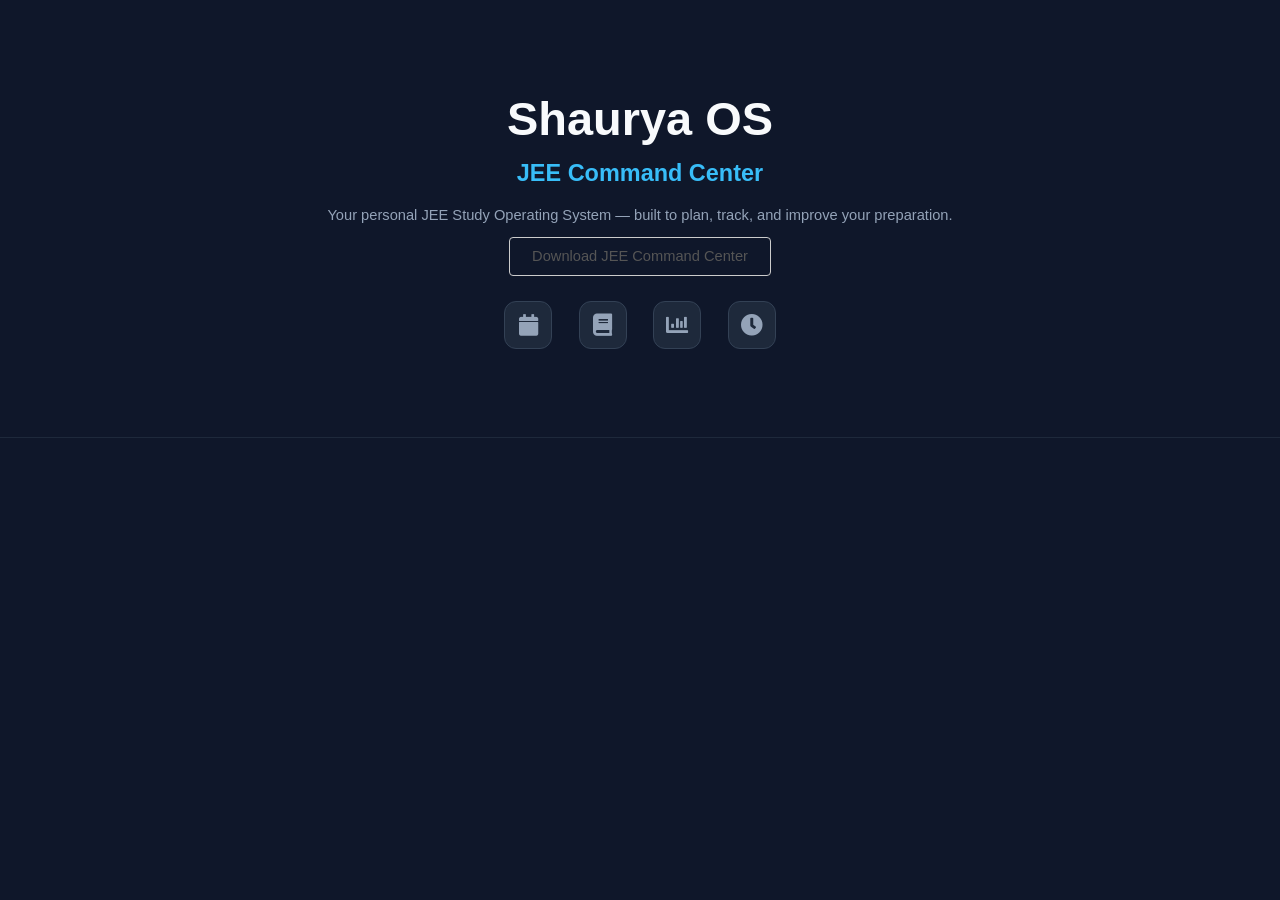
<file: Shaurya os Website/index copy.html>
<!DOCTYPE HTML>
<!--
	Lens by HTML5 UP
	html5up.net | @ajlkn
	Free for personal and commercial use under the CCA 3.0 license (html5up.net/license)
-->
<html>
	<head>
  <meta name="google-site-verification" content="f4eGyjVszpKiub8OLnolXF0dpqi8UL2HnwVFHud60T4" />
  <meta charset="UTF-8">
  <title>Shaurya OS | JEE Command Center</title>
<meta name="description" content="Shaurya OS - Your personal JEE Study Operating System.">
  <link rel="stylesheet" href="assets/css/main.css" />
  <noscript><link rel="stylesheet" href="assets/css/noscript.css" /></noscript>
</head>
	<body class="is-preload-0 is-preload-1 is-preload-2">

		<!-- Main -->
			<div id="main">

				<!-- Header -->
					<header id="header">
						<h1>Shaurya OS</h1>
                        <h2>JEE Command Center</h2>

						 <p>
    Your personal JEE Study Operating System —
    built to plan, track, and improve your preparation.
</p>
<a href="#" class="button">
    Download JEE Command Center
</a>
						<ul class="icons">

    <li>
        <a href="#" class="icon solid fa-calendar">
            <span class="label">Planner</span>
        </a>
    </li>

    <li>
        <a href="#" class="icon solid fa-book">
            <span class="label">Subjects</span>
        </a>
    </li>

    <li>
        <a href="#" class="icon solid fa-chart-bar">
            <span class="label">Statistics</span>
        </a>
    </li>

    <li>
        <a href="#" class="icon solid fa-clock">
            <span class="label">Pomodoro</span>
        </a>
    </li>

</ul>
					

			</div>

		<!-- Scripts -->
			<script src="assets/js/jquery.min.js"></script>
			<script src="assets/js/browser.min.js"></script>
			<script src="assets/js/breakpoints.min.js"></script>
			<script src="assets/js/main.js"></script>

	</body>
</html>
</file>
<file: Shaurya os Website/assets/css/noscript.css>
/*
	Lens by HTML5 UP
	html5up.net | @ajlkn
	Free for personal and commercial use under the CCA 3.0 license (html5up.net/license)
*/

/* Main */

	#main {
		opacity: 1 !important;
		right: 0 !important;
	}

	body:before {
		content: 'Javascript is disabled :(';
		display: block;
		position: absolute;
		top: 50%;
		width: calc(100% - 22.5em * 0.333333333);
		height: 4em;
		margin-top: -2em;
		color: #282828;
		cursor: default;
		font-size: 3em;
		line-height: 4em;
		text-align: center;
		white-space: nowrap;
		left: 0;
	}
</file>
<file: Shaurya os Website/assets/css/main.css>
@import url(fontawesome-all.min.css);
@import url("https://fonts.googleapis.com/css?family=Roboto:400,700");

/*
	Lens by HTML5 UP
	html5up.net | @ajlkn
	Free for personal and commercial use under the CCA 3.0 license (html5up.net/license)
*/

html, body, div, span, applet, object,
iframe, h1, h2, h3, h4, h5, h6, p, blockquote,
pre, a, abbr, acronym, address, big, cite,
code, del, dfn, em, img, ins, kbd, q, s, samp,
small, strike, strong, sub, sup, tt, var, b,
u, i, center, dl, dt, dd, ol, ul, li, fieldset,
form, label, legend, table, caption, tbody,
tfoot, thead, tr, th, td, article, aside,
canvas, details, embed, figure, figcaption,
footer, header, hgroup, menu, nav, output, ruby,
section, summary, time, mark, audio, video {
	margin: 0;
	padding: 0;
	border: 0;
	font-size: 100%;
	font: inherit;
	vertical-align: baseline;}

article, aside, details, figcaption, figure,
footer, header, hgroup, menu, nav, section {
	display: block;}

body {
	line-height: 1;
}

ol, ul {
	list-style: none;
}

blockquote, q {
	quotes: none;
}

	blockquote:before, blockquote:after, q:before, q:after {
		content: '';
		content: none;
	}

table {
	border-collapse: collapse;
	border-spacing: 0;
}

body {
	-webkit-text-size-adjust: none;
}

mark {
	background-color: transparent;
	color: inherit;
}

input::-moz-focus-inner {
	border: 0;
	padding: 0;
}

input, select, textarea {
	-moz-appearance: none;
	-webkit-appearance: none;
	-ms-appearance: none;
	appearance: none;
}

/* Basic */

	/*
			@-ms-viewport {
				width: device-width;
			}
		*/

	@media screen and (max-width: 480px) {

		html, body {
			min-width: 320px;
		}

	}

	body.is-preload-0 *, body.is-preload-0 *:before, body.is-preload-0 *:after {
		-moz-animation: none !important;
		-webkit-animation: none !important;
		-ms-animation: none !important;
		animation: none !important;
		-moz-transition: none !important;
		-webkit-transition: none !important;
		-ms-transition: none !important;
		transition: none !important;
	}

	html {
		box-sizing: border-box;
	}

	*, *:before, *:after {
		box-sizing: inherit;
	}

	html, body {
		background-color: #101010;
		overflow: hidden;
	}

/* Type */

	html {
		font-size: 16pt;
	}

		@media screen and (max-width: 1680px) {

			html {
				font-size: 12pt;
			}

		}

		@media screen and (max-width: 1280px) {

			html {
				font-size: 11pt;
			}

		}

	body {
		background-color: #fff;
		color: #aaa;
	}

	body, input, select, textarea {
		font-family: "Roboto", Helvetica, sans-serif;
		font-weight: 400;
		line-height: 1.65;
		font-size: 1em;
		color: #aaa;
	}

	a {
		-moz-transition: color 0.25s ease, border-bottom-color 0.25s ease;
		-webkit-transition: color 0.25s ease, border-bottom-color 0.25s ease;
		-ms-transition: color 0.25s ease, border-bottom-color 0.25s ease;
		transition: color 0.25s ease, border-bottom-color 0.25s ease;
		border-bottom: dotted 1px;
		color: inherit;
		text-decoration: none;
	}

		a:hover {
			border-bottom-color: transparent;
			color: #00D3B7;
		}

	strong, b {
		font-weight: 400;
		color: #555;
	}

	em, i {
		font-style: italic;
	}

	p {
		margin: 0 0 1.25em 0;
	}

	h1, h2, h3, h4, h5, h6 {
		font-weight: 400;
		line-height: 1.25;
		margin: 0 0 0.5em 0;
		color: #555;
	}

		h1 a, h2 a, h3 a, h4 a, h5 a, h6 a {
			color: inherit;
			text-decoration: none;
		}

	h2 {
		font-size: 1.25em;
	}

	h3 {
		font-size: 1em;
	}

	h4 {
		font-size: 0.9em;
	}

	h5 {
		font-size: 0.8em;
	}

	h6 {
		font-size: 0.7em;
	}

	sub {
		font-size: 0.8em;
		position: relative;
		top: 0.5em;
	}

	sup {
		font-size: 0.8em;
		position: relative;
		top: -0.5em;
	}

	blockquote {
		border-left: solid 4px #ccc;
		font-style: italic;
		margin: 0 0 1.25em 0;
		padding: 0.3125em 0 0.3125em 1.25em;
	}

	code {
		border-radius: 4px;
		border: solid 1px;
		font-family: "Courier New", monospace;
		font-size: 0.9em;
		margin: 0 0.25em;
		padding: 0.25em 0.65em;
		border-color: #ccc;
	}

	pre {
		-webkit-overflow-scrolling: touch;
		font-family: "Courier New", monospace;
		font-size: 0.9em;
		margin: 0 0 1.25em 0;
	}

		pre code {
			display: block;
			padding: 1em 1.5em;
			overflow-x: auto;
		}

	hr {
		border: 0;
		border-bottom: solid 1px #ccc;
		margin: 1.25em 0;
	}

		hr.major {
			margin: 1.875em 0;
		}

	.align-left {
		text-align: left;
	}

	.align-center {
		text-align: center;
	}

	.align-right {
		text-align: right;
	}

/* Button */

	input[type="submit"],
	input[type="reset"],
	input[type="button"],
	button,
	.button {
		-moz-appearance: none;
		-webkit-appearance: none;
		-ms-appearance: none;
		appearance: none;
		-moz-transition: background-color 0.25s ease-in-out, border-color 0.25s ease-in-out, color 0.25s ease-in-out;
		-webkit-transition: background-color 0.25s ease-in-out, border-color 0.25s ease-in-out, color 0.25s ease-in-out;
		-ms-transition: background-color 0.25s ease-in-out, border-color 0.25s ease-in-out, color 0.25s ease-in-out;
		transition: background-color 0.25s ease-in-out, border-color 0.25s ease-in-out, color 0.25s ease-in-out;
		background-color: transparent;
		border-radius: 4px;
		border: solid 1px #ccc;
		color: #555;
		cursor: pointer;
		display: inline-block;
		line-height: 1;
		padding: 0.75em 1.5em;
		text-align: center;
		text-decoration: none;
		white-space: nowrap;
	}

		input[type="submit"]:hover,
		input[type="reset"]:hover,
		input[type="button"]:hover,
		button:hover,
		.button:hover {
			border-color: #00D3B7;
			color: #00D3B7;
		}

			input[type="submit"]:hover:active,
			input[type="reset"]:hover:active,
			input[type="button"]:hover:active,
			button:hover:active,
			.button:hover:active {
				background-color: rgba(0, 211, 183, 0.15);
			}

		input[type="submit"].icon,
		input[type="reset"].icon,
		input[type="button"].icon,
		button.icon,
		.button.icon {
			padding-left: 1.35em;
		}

			input[type="submit"].icon:before,
			input[type="reset"].icon:before,
			input[type="button"].icon:before,
			button.icon:before,
			.button.icon:before {
				margin-right: 0.5em;
			}

		input[type="submit"].fit,
		input[type="reset"].fit,
		input[type="button"].fit,
		button.fit,
		.button.fit {
			width: 100%;
		}

		input[type="submit"].small,
		input[type="reset"].small,
		input[type="button"].small,
		button.small,
		.button.small {
			font-size: 0.8em;
		}

		input[type="submit"].large,
		input[type="reset"].large,
		input[type="button"].large,
		button.large,
		.button.large {
			font-size: 1.35em;
		}

		input[type="submit"].disabled, input[type="submit"]:disabled,
		input[type="reset"].disabled,
		input[type="reset"]:disabled,
		input[type="button"].disabled,
		input[type="button"]:disabled,
		button.disabled,
		button:disabled,
		.button.disabled,
		.button:disabled {
			pointer-events: none;
			opacity: 0.25;
		}

/* Form */

	form {
		margin: 0 0 1.25em 0;
	}

	label {
		color: #555;
		display: block;
		font-size: 0.9em;
		font-weight: 400;
		margin: 0 0 0.625em 0;
	}

	input[type="text"],
	input[type="password"],
	input[type="email"],
	select,
	textarea {
		-moz-appearance: none;
		-webkit-appearance: none;
		-ms-appearance: none;
		appearance: none;
		background-color: transparent;
		border-radius: 4px;
		border: solid 1px #ccc;
		color: inherit;
		display: block;
		outline: 0;
		padding: 0 0.75em;
		text-decoration: none;
		width: 100%;
	}

		input[type="text"]:invalid,
		input[type="password"]:invalid,
		input[type="email"]:invalid,
		select:invalid,
		textarea:invalid {
			box-shadow: none;
		}

		input[type="text"]:focus,
		input[type="password"]:focus,
		input[type="email"]:focus,
		select:focus,
		textarea:focus {
			border-color: #00D3B7;
		}

	select {
		background-image: url("data:image/svg+xml;charset=utf8,%3Csvg xmlns='http://www.w3.org/2000/svg' width='40' height='40' preserveAspectRatio='none' viewBox='0 0 40 40'%3E%3Cpath d='M9.4,12.3l10.4,10.4l10.4-10.4c0.2-0.2,0.5-0.4,0.9-0.4c0.3,0,0.6,0.1,0.9,0.4l3.3,3.3c0.2,0.2,0.4,0.5,0.4,0.9 c0,0.4-0.1,0.6-0.4,0.9L20.7,31.9c-0.2,0.2-0.5,0.4-0.9,0.4c-0.3,0-0.6-0.1-0.9-0.4L4.3,17.3c-0.2-0.2-0.4-0.5-0.4-0.9 c0-0.4,0.1-0.6,0.4-0.9l3.3-3.3c0.2-0.2,0.5-0.4,0.9-0.4S9.1,12.1,9.4,12.3z' fill='%23ccc' /%3E%3C/svg%3E");
		background-size: 1.25rem;
		background-repeat: no-repeat;
		background-position: calc(100% - 1rem) center;
		height: 2.75em;
		padding-right: 2.75em;
		text-overflow: ellipsis;
	}

		select option {
			color: #555;
			background: #fff;
		}

		select:focus::-ms-value {
			background-color: transparent;
		}

		select::-ms-expand {
			display: none;
		}

	.select-wrapper {
		text-decoration: none;
		display: block;
		position: relative;
	}

		.select-wrapper:before {
			-moz-osx-font-smoothing: grayscale;
			-webkit-font-smoothing: antialiased;
			display: inline-block;
			font-style: normal;
			font-variant: normal;
			text-rendering: auto;
			line-height: 1;
			text-transform: none !important;
			font-family: 'Font Awesome 5 Free';
			font-weight: 900;
		}

		.select-wrapper:before {
			color: #ccc;
			content: '\f107';
			display: block;
			height: 2.75em;
			line-height: 2.75em;
			pointer-events: none;
			position: absolute;
			right: 0;
			text-align: center;
			top: 0;
			width: 2.75em;
		}

		.select-wrapper select::-ms-expand {
			display: none;
		}

	input[type="text"],
	input[type="password"],
	input[type="email"],
	select {
		height: 2.75em;
	}

	textarea {
		padding: 0.75em 1em;
	}

	input[type="checkbox"],
	input[type="radio"] {
		-moz-appearance: none;
		-webkit-appearance: none;
		-ms-appearance: none;
		appearance: none;
		display: block;
		float: left;
		margin-right: -2em;
		opacity: 0;
		width: 1em;
		z-index: -1;
	}

		input[type="checkbox"] + label,
		input[type="radio"] + label {
			text-decoration: none;
			color: #aaa;
			cursor: pointer;
			display: inline-block;
			font-size: 1em;
			font-weight: 400;
			margin: 0;
			padding-left: 2.4em;
			padding-right: 0.75em;
			position: relative;
		}

			input[type="checkbox"] + label:before,
			input[type="radio"] + label:before {
				-moz-osx-font-smoothing: grayscale;
				-webkit-font-smoothing: antialiased;
				display: inline-block;
				font-style: normal;
				font-variant: normal;
				text-rendering: auto;
				line-height: 1;
				text-transform: none !important;
				font-family: 'Font Awesome 5 Free';
				font-weight: 900;
			}

			input[type="checkbox"] + label:before,
			input[type="radio"] + label:before {
				background: transparent;
				border-radius: 4px;
				border: solid 1px #ccc;
				content: '';
				display: inline-block;
				font-size: 0.8em;
				height: 2.0625em;
				left: 0;
				line-height: 2.0625em;
				position: absolute;
				text-align: center;
				top: 0;
				width: 2.0625em;
			}

		input[type="checkbox"]:checked + label:before,
		input[type="radio"]:checked + label:before {
			background-color: #555;
			border-color: #555;
			color: #fff;
			content: '\f00c';
		}

		input[type="checkbox"]:focus + label:before,
		input[type="radio"]:focus + label:before {
			border-color: #00D3B7;
		}

	input[type="checkbox"] + label:before {
		border-radius: 4px;
	}

	input[type="radio"] + label:before {
		border-radius: 100%;
	}

	::-webkit-input-placeholder {
		opacity: 1.0;
		color: #ccc !important;
	}

	:-moz-placeholder {
		opacity: 1.0;
		color: #ccc !important;
	}

	::-moz-placeholder {
		opacity: 1.0;
		color: #ccc !important;
	}

	:-ms-input-placeholder {
		opacity: 1.0;
		color: #ccc !important;
	}

	.field {
		margin: 0 0 1.25em 0;
	}

/* Icon */

	.icon {
		text-decoration: none;
		border-bottom: none;
		position: relative;
	}

		.icon:before {
			-moz-osx-font-smoothing: grayscale;
			-webkit-font-smoothing: antialiased;
			display: inline-block;
			font-style: normal;
			font-variant: normal;
			text-rendering: auto;
			line-height: 1;
			text-transform: none !important;
			font-family: 'Font Awesome 5 Free';
			font-weight: 400;
		}

		.icon > .label {
			display: none;
		}

		.icon:before {
			line-height: inherit;
		}

		.icon.solid:before {
			font-weight: 900;
		}

		.icon.brands:before {
			font-family: 'Font Awesome 5 Brands';
		}

/* List */

	ol {
		list-style: decimal;
		margin: 0 0 1.25em 0;
		padding-left: 1.25em;
	}

		ol li {
			padding-left: 0.25em;
		}

	ul {
		list-style: disc;
		margin: 0 0 1.25em 0;
		padding-left: 1em;
	}

		ul li {
			padding-left: 0.5em;
		}

		ul.alt {
			list-style: none;
			padding-left: 0;
		}

			ul.alt li {
				border-top: solid 1px #ccc;
				padding: 0.5em 0;
			}

				ul.alt li:first-child {
					border-top: 0;
					padding-top: 0;
				}

	dl {
		margin: 0 0 1.25em 0;
	}

		dl dt {
			display: block;
			font-weight: 400;
			margin: 0 0 0.625em 0;
		}

		dl dd {
			margin-left: 1.25em;
		}

/* Actions */

	ul.actions {
		display: -moz-flex;
		display: -webkit-flex;
		display: -ms-flex;
		display: flex;
		cursor: default;
		list-style: none;
		margin-left: -0.625em;
		padding-left: 0;
	}

		ul.actions li {
			padding: 0 0 0 0.625em;
			vertical-align: middle;
		}

		ul.actions.special {
			-moz-justify-content: center;
			-webkit-justify-content: center;
			-ms-justify-content: center;
			justify-content: center;
			width: 100%;
			margin-left: 0;
		}

			ul.actions.special li:first-child {
				padding-left: 0;
			}

		ul.actions.stacked {
			-moz-flex-direction: column;
			-webkit-flex-direction: column;
			-ms-flex-direction: column;
			flex-direction: column;
			margin-left: 0;
		}

			ul.actions.stacked li {
				padding: 0.8125em 0 0 0;
			}

				ul.actions.stacked li:first-child {
					padding-top: 0;
				}

		ul.actions.fit {
			width: calc(100% + 0.625em);
		}

			ul.actions.fit li {
				-moz-flex-grow: 1;
				-webkit-flex-grow: 1;
				-ms-flex-grow: 1;
				flex-grow: 1;
				-moz-flex-shrink: 1;
				-webkit-flex-shrink: 1;
				-ms-flex-shrink: 1;
				flex-shrink: 1;
				width: 100%;
			}

				ul.actions.fit li > * {
					width: 100%;
				}

			ul.actions.fit.stacked {
				width: 100%;
			}

		@media screen and (max-width: 480px) {

			ul.actions:not(.fixed) {
				-moz-flex-direction: column;
				-webkit-flex-direction: column;
				-ms-flex-direction: column;
				flex-direction: column;
				margin-left: 0;
				width: 100% !important;
			}

				ul.actions:not(.fixed) li {
					-moz-flex-grow: 1;
					-webkit-flex-grow: 1;
					-ms-flex-grow: 1;
					flex-grow: 1;
					-moz-flex-shrink: 1;
					-webkit-flex-shrink: 1;
					-ms-flex-shrink: 1;
					flex-shrink: 1;
					padding: 0.625em 0 0 0;
					text-align: center;
					width: 100%;
				}

					ul.actions:not(.fixed) li > * {
						width: 100%;
					}

					ul.actions:not(.fixed) li:first-child {
						padding-top: 0;
					}

					ul.actions:not(.fixed) li input[type="submit"],
					ul.actions:not(.fixed) li input[type="reset"],
					ul.actions:not(.fixed) li input[type="button"],
					ul.actions:not(.fixed) li button,
					ul.actions:not(.fixed) li .button {
						width: 100%;
					}

						ul.actions:not(.fixed) li input[type="submit"].icon:before,
						ul.actions:not(.fixed) li input[type="reset"].icon:before,
						ul.actions:not(.fixed) li input[type="button"].icon:before,
						ul.actions:not(.fixed) li button.icon:before,
						ul.actions:not(.fixed) li .button.icon:before {
							margin-left: -0.5rem;
						}

		}

/* Icons */

	ul.icons {
		cursor: default;
		list-style: none;
		padding-left: 0;
	}

		ul.icons li {
			display: inline-block;
			padding: 0 1em 0 0;
		}

			ul.icons li:last-child {
				padding-right: 0;
			}

			ul.icons li .icon:before {
				font-size: 1.5rem;
			}

/* Main */

	#main {
		-moz-transition: opacity 0.75s ease, right 0.75s ease, left 0.75s ease, visibility 0.75s;
		-webkit-transition: opacity 0.75s ease, right 0.75s ease, left 0.75s ease, visibility 0.75s;
		-ms-transition: opacity 0.75s ease, right 0.75s ease, left 0.75s ease, visibility 0.75s;
		transition: opacity 0.75s ease, right 0.75s ease, left 0.75s ease, visibility 0.75s;
		-webkit-overflow-scrolling: touch;
		position: fixed;
		top: 0;
		width: 22.5em;
		height: 100%;
		background: #0f172a;
		outline: 0;
		overflow-x: hidden;
		overflow-y: auto;
		text-align: right;
		visibility: visible;
		z-index: 10000;
		right: 0;
	}

		#main .toggle {
			-webkit-tap-highlight-color: rgba(0, 0, 0, 0);
			position: absolute;
			top: 0;
			width: 4em;
			height: 4em;
			background-image: url("images/close-small-alt.svg");
			background-repeat: no-repeat;
			background-size: 32px 32px;
			cursor: pointer;
			display: none;
			z-index: 1;
			background-position: 0.5em 0.5em;
			left: 0;
		}

		body.fullscreen #main {
			visibility: hidden;
			right: -22.5em;
		}

		body.is-preload-1 #main {
			opacity: 0;
			right: -2em;
		}

		@media screen and (max-width: 1280px) {

			#main {
				width: 19em;
			}

				body.fullscreen #main {
					right: -19em;
				}

		}

		@media screen and (max-width: 980px) {

			#main {
				background: rgba(255, 255, 255, 0.925);
			}

				#main .toggle {
					display: block;
				}

		}

		@media screen and (max-width: 480px) {

			#main {
				-moz-transition: opacity 0.5s ease, visibility 0.5s;
				-webkit-transition: opacity 0.5s ease, visibility 0.5s;
				-ms-transition: opacity 0.5s ease, visibility 0.5s;
				transition: opacity 0.5s ease, visibility 0.5s;
				width: 100%;
				background: #fff;
				text-align: center;
			}

				body.is-preload-1 #main {
					left: auto !important;
					right: auto !important;
				}

				body.fullscreen #main {
					left: auto !important;
					right: auto !important;
					opacity: 0;
				}

				#main .toggle {
					display: none;
				}

		}

/* Header */

	#header {
		padding: 3em 2.25em 1.75em 2.25em ;
	}

		#header h1 {
			font-size: 2.25em;
			font-weight: 700;
		}

/* Footer */

	#footer {
		padding: 2.25em 2.25em 1em 2.25em ;
	}

		#footer .copyright {
			list-style: none;
			padding: 0;
		}

			#footer .copyright li {
				display: inline-block;
				font-size: 0.8em;
				margin-left: 0.35em;
				padding: 0;
			}

				#footer .copyright li:first-child {
					margin-left: 0;
				}

/* Thumbnails */

	#thumbnails {
		display: -moz-flex;
		display: -webkit-flex;
		display: -ms-flex;
		display: flex;
		-moz-flex-wrap: wrap;
		-webkit-flex-wrap: wrap;
		-ms-flex-wrap: wrap;
		flex-wrap: wrap;
		padding: 0 0.75em;
	}

		#thumbnails article {
			position: relative;
			width: 50%;
			background: #101010;
			outline: 0;
		}

			#thumbnails article .thumbnail {
				-webkit-tap-highlight-color: rgba(0, 0, 0, 0);
				display: block;
				position: relative;
				border: 0;
				outline: 0;
			}

				#thumbnails article .thumbnail img {
					display: block;
					width: 100%;
				}

				#thumbnails article .thumbnail:before {
					pointer-events: none;
					-moz-transition: opacity 0.25s ease;
					-webkit-transition: opacity 0.25s ease;
					-ms-transition: opacity 0.25s ease;
					transition: opacity 0.25s ease;
					content: '';
					position: absolute;
					left: 0;
					top: 0;
					width: 100%;
					height: 100%;
					box-shadow: inset 0 0 0 2px #00D3B7, inset 0 0 0px 3px rgba(0, 0, 0, 0.15);
					opacity: 0;
					z-index: 1;
				}

				#thumbnails article .thumbnail:focus:before {
					opacity: 0.5;
				}

			#thumbnails article h2, #thumbnails article p {
				display: none;
			}

			#thumbnails article.active .thumbnail:before {
				opacity: 1;
			}

		@media screen and (max-width: 480px) {

			#thumbnails article .thumbnail:before {
				display: none;
			}

		}

/* Viewer */

	@-moz-keyframes spinner {
		0% {
			-moz-transform: rotate(0deg);
			-webkit-transform: rotate(0deg);
			-ms-transform: rotate(0deg);
			transform: rotate(0deg);
		}

		100% {
			-moz-transform: rotate(360deg);
			-webkit-transform: rotate(360deg);
			-ms-transform: rotate(360deg);
			transform: rotate(360deg);
		}
	}

	@-webkit-keyframes spinner {
		0% {
			-moz-transform: rotate(0deg);
			-webkit-transform: rotate(0deg);
			-ms-transform: rotate(0deg);
			transform: rotate(0deg);
		}

		100% {
			-moz-transform: rotate(360deg);
			-webkit-transform: rotate(360deg);
			-ms-transform: rotate(360deg);
			transform: rotate(360deg);
		}
	}

	@-ms-keyframes spinner {
		0% {
			-moz-transform: rotate(0deg);
			-webkit-transform: rotate(0deg);
			-ms-transform: rotate(0deg);
			transform: rotate(0deg);
		}

		100% {
			-moz-transform: rotate(360deg);
			-webkit-transform: rotate(360deg);
			-ms-transform: rotate(360deg);
			transform: rotate(360deg);
		}
	}

	@keyframes spinner {
		0% {
			-moz-transform: rotate(0deg);
			-webkit-transform: rotate(0deg);
			-ms-transform: rotate(0deg);
			transform: rotate(0deg);
		}

		100% {
			-moz-transform: rotate(360deg);
			-webkit-transform: rotate(360deg);
			-ms-transform: rotate(360deg);
			transform: rotate(360deg);
		}
	}

	#viewer {
		-moz-transition: opacity 0.75s ease, width 0.75s ease;
		-webkit-transition: opacity 0.75s ease, width 0.75s ease;
		-ms-transition: opacity 0.75s ease, width 0.75s ease;
		transition: opacity 0.75s ease, width 0.75s ease;
		position: absolute;
		top: 0;
		width: calc(100% - 22.5em);
		height: 100%;
		left: 0;
	}

		#viewer .inner {
			pointer-events: none;
			position: absolute;
			top: 0;
			left: 0;
			width: 100%;
			height: 100%;
			z-index: 2;
		}

			#viewer .inner > * {
				pointer-events: auto;
			}

			#viewer .inner:before {
				background-image: -moz-linear-gradient(left, rgba(16,16,16,0.2), rgba(16,16,16,0) 10em, rgba(16,16,16,0)), -moz-linear-gradient(right, rgba(16,16,16,0.2), rgba(16,16,16,0) 10em, rgba(16,16,16,0));
				background-image: -webkit-linear-gradient(left, rgba(16,16,16,0.2), rgba(16,16,16,0) 10em, rgba(16,16,16,0)), -webkit-linear-gradient(right, rgba(16,16,16,0.2), rgba(16,16,16,0) 10em, rgba(16,16,16,0));
				background-image: -ms-linear-gradient(left, rgba(16,16,16,0.2), rgba(16,16,16,0) 10em, rgba(16,16,16,0)), -ms-linear-gradient(right, rgba(16,16,16,0.2), rgba(16,16,16,0) 10em, rgba(16,16,16,0));
				background-image: linear-gradient(left, rgba(16,16,16,0.2), rgba(16,16,16,0) 10em, rgba(16,16,16,0)), linear-gradient(right, rgba(16,16,16,0.2), rgba(16,16,16,0) 10em, rgba(16,16,16,0));
				content: '';
				display: block;
				position: absolute;
				top: 0;
				left: 0;
				width: 100%;
				height: 100%;
			}

			#viewer .inner .toggle {
				-webkit-tap-highlight-color: rgba(0, 0, 0, 0);
				position: absolute;
				top: 0;
				width: 4em;
				height: 4em;
				background-image: url("images/close.svg");
				background-repeat: no-repeat;
				background-size: 64px 64px;
				cursor: pointer;
				z-index: 1;
				right: 0;
				background-position: calc(100% - 0.75em) 0.75em;
			}

			#viewer .inner .nav-next,
			#viewer .inner .nav-previous {
				-webkit-tap-highlight-color: rgba(0, 0, 0, 0);
				position: absolute;
				top: 50%;
				width: 6em;
				height: 6em;
				margin-top: -3em;
				background-image: url("images/arrow.svg");
				background-position: center;
				background-repeat: no-repeat;
				background-size: contain;
				cursor: pointer;
			}

			#viewer .inner .nav-previous {
				-moz-transform: scaleX(-1);
				-webkit-transform: scaleX(-1);
				-ms-transform: scaleX(-1);
				transform: scaleX(-1);
				left: 0;
			}

			#viewer .inner .nav-next {
				right: 0;
			}

		#viewer .slide {
			-moz-transition: opacity 0.5s ease-in-out;
			-webkit-transition: opacity 0.5s ease-in-out;
			-ms-transition: opacity 0.5s ease-in-out;
			transition: opacity 0.5s ease-in-out;
			position: absolute;
			top: 0;
			left: 0;
			width: 100%;
			height: 100%;
			opacity: 1;
			z-index: 1;
		}

			#viewer .slide .caption {
				background-image: -moz-linear-gradient(bottom, rgba(16,16,16,0.75), rgba(16,16,16,0.25) 80%, rgba(16,16,16,0));
				background-image: -webkit-linear-gradient(bottom, rgba(16,16,16,0.75), rgba(16,16,16,0.25) 80%, rgba(16,16,16,0));
				background-image: -ms-linear-gradient(bottom, rgba(16,16,16,0.75), rgba(16,16,16,0.25) 80%, rgba(16,16,16,0));
				background-image: linear-gradient(bottom, rgba(16,16,16,0.75), rgba(16,16,16,0.25) 80%, rgba(16,16,16,0));
				padding: 2em 2em 0.75em 2em ;
				position: absolute;
				bottom: 0;
				left: 0;
				width: 100%;
				color: rgba(255, 255, 255, 0.5);
				z-index: 1;
			}

				#viewer .slide .caption h2, #viewer .slide .caption h3, #viewer .slide .caption h4, #viewer .slide .caption h5, #viewer .slide .caption h6 {
					color: #fff;
				}

			#viewer .slide .image {
				-moz-transition: opacity 0.5s ease-in-out;
				-webkit-transition: opacity 0.5s ease-in-out;
				-ms-transition: opacity 0.5s ease-in-out;
				transition: opacity 0.5s ease-in-out;
				position: absolute;
				top: 0;
				left: 0;
				width: 100%;
				height: 100%;
				background-repeat: no-repeat;
				background-size: cover;
				opacity: 0;
			}

			#viewer .slide:before {
				-moz-animation: spinner 1s linear infinite;
				-webkit-animation: spinner 1s linear infinite;
				-ms-animation: spinner 1s linear infinite;
				animation: spinner 1s linear infinite;
				-moz-transition: opacity 0.5s ease-in-out;
				-webkit-transition: opacity 0.5s ease-in-out;
				-ms-transition: opacity 0.5s ease-in-out;
				transition: opacity 0.5s ease-in-out;
				content: '';
				display: block;
				position: absolute;
				top: 50%;
				left: 50%;
				width: 3em;
				height: 3em;
				background-image: url("images/spinner.svg");
				background-position: center;
				background-repeat: no-repeat;
				background-size: contain;
				margin: -1.5em 0 0 -1.5em;
				opacity: 0;
			}

			#viewer .slide.loading:before {
				opacity: 1;
			}

			#viewer .slide.active .image {
				opacity: 1;
			}

		body.fullscreen #viewer {
			width: 100%;
		}

			body.fullscreen #viewer .inner .toggle {
				background-image: url("images/open.svg");
			}

		body.is-preload-1 #viewer {
			opacity: 0;
		}

		body.is-preload-2 #viewer .slide {
			opacity: 0;
		}

		@media screen and (max-width: 1280px) {

			#viewer {
				width: calc(100% - 19em);
			}

		}

		@media screen and (max-width: 980px) {

			#viewer {
				width: 100%;
			}

				#viewer .inner .toggle {
					-moz-transition: opacity 0.75s ease;
					-webkit-transition: opacity 0.75s ease;
					-ms-transition: opacity 0.75s ease;
					transition: opacity 0.75s ease;
					background-image: url("images/open.svg");
					opacity: 0;
					right: 0;
				}

				body.fullscreen #viewer .inner .toggle {
					opacity: 1;
				}

		}

		@media screen and (max-width: 736px) {

			#viewer .inner .toggle {
				background-size: 32px 32px;
			}

			#viewer .inner .nav-next,
			#viewer .inner .nav-previous {
				background-image: url("images/arrow-small.svg");
				background-size: 32px 32px;
			}

			body.fullscreen #viewer .inner .toggle {
				background-image: url("images/open-small.svg");
			}

		}

		@media screen and (max-width: 480px) {

			#viewer {
				-moz-transition: opacity 0.5s ease;
				-webkit-transition: opacity 0.5s ease;
				-ms-transition: opacity 0.5s ease;
				transition: opacity 0.5s ease;
				-moz-transition-delay: 0s;
				-webkit-transition-delay: 0s;
				-ms-transition-delay: 0s;
				transition-delay: 0s;
				opacity: 0;
			}

				#viewer .inner .toggle {
					background-image: url("images/close-small.svg") !important;
					background-size: 32px 32px;
				}

				body.fullscreen #viewer {
					-moz-transition-delay: 0.5s;
					-webkit-transition-delay: 0.5s;
					-ms-transition-delay: 0.5s;
					transition-delay: 0.5s;
					opacity: 1;
				}

		}
/* =====================================================
   SHAURYA OS WEBSITE THEME
   ===================================================== */

/* ---------- GLOBAL ---------- */

html,
body {
    background: #0f172a !important;
    color: #e2e8f0 !important;
}

body {
    font-family: "Poppins", Arial, sans-serif !important;
}

/* Remove old template background effects */

#main {
    width: 100% !important;
    max-width: none !important;
    margin: 0 !important;
    padding: 0 !important;
}


/* ---------- HERO ---------- */

#header {
    position: relative !important;

    width: 100% !important;
    max-width: none !important;

    background: #0f172a !important;

    padding: 90px 30px 70px !important;

    text-align: center !important;

    box-sizing: border-box !important;

    border-bottom: 1px solid #1e293b !important;
}

#header h1 {
    color: #f8fafc !important;

    font-size: 3.2rem !important;

    font-weight: 700 !important;

    margin-bottom: 10px !important;
}

#header h2 {
    color: #38bdf8 !important;

    font-size: 1.6rem !important;

    font-weight: 600 !important;

    margin-bottom: 15px !important;
}

#header p {
    color: #94a3b8 !important;

    font-size: 1rem !important;

    margin-bottom: 10px !important;
}


/* ---------- ICONS ---------- */

#header .icons {
    display: flex !important;

    justify-content: center !important;

    gap: 12px !important;

    margin-top: 25px !important;
}

#header .icons li {
    list-style: none !important;
}

#header .icons a {
    display: flex !important;

    align-items: center !important;
    justify-content: center !important;

    width: 48px !important;
    height: 48px !important;

    background: #1e293b !important;

    border: 1px solid #334155 !important;

    border-radius: 12px !important;

    color: #94a3b8 !important;

    transition: 0.2s ease !important;
}

#header .icons a:hover {
    background: #2563eb !important;

    border-color: #2563eb !important;

    color: white !important;

    transform: translateY(-3px);
}


/* ---------- GENERAL SECTIONS ---------- */

#about,
#features,
#thumbnails,
#download {
    width: 100% !important;

    max-width: 1200px !important;

    margin-left: auto !important;
    margin-right: auto !important;

    box-sizing: border-box !important;

    padding: 70px 30px !important;
}


/* ---------- SECTION HEADINGS ---------- */

#about h2,
#features h2,
#thumbnails h2,
#download h2 {
    color: #f8fafc !important;

    font-weight: 700 !important;
}


/* ---------- ABOUT ---------- */

#about {
    text-align: center !important;

    background: #111827 !important;

    border-radius: 18px !important;

    margin-top: 40px !important;
}

#about p {
    color: #94a3b8 !important;

    max-width: 800px !important;

    margin-left: auto !important;
    margin-right: auto !important;
}


/* ---------- FEATURES ---------- */

#features {
    text-align: center !important;
}

.features-grid {
    display: grid !important;

    grid-template-columns: repeat(3, 1fr);

    gap: 20px;

    margin-top: 40px;
}

.features-grid article {
    background: #1e293b !important;

    border: 1px solid #334155 !important;

    border-radius: 16px !important;

    padding: 30px 20px !important;

    transition: 0.2s ease !important;
}

.features-grid article:hover {
    transform: translateY(-5px);

    border-color: #2563eb !important;

    background: #243449 !important;
}

.features-grid .icon {
    color: #38bdf8 !important;

    font-size: 2rem !important;

    margin-bottom: 15px !important;
}

.features-grid h3 {
    color: #f8fafc !important;
}

.features-grid p {
    color: #94a3b8 !important;
}


/* ---------- APP PREVIEW ---------- */

#thumbnails {
    text-align: center !important;
}

#thumbnails > article {
    background: #1e293b !important;

    border: 1px solid #334155 !important;

    border-radius: 16px !important;

    padding: 15px !important;

    margin: 15px !important;

    transition: 0.2s ease !important;
}

#thumbnails > article:hover {
    border-color: #2563eb !important;

    transform: translateY(-4px);
}

#thumbnails > article h2 {
    color: #f8fafc !important;

    font-size: 1.1rem !important;
}

#thumbnails > article p {
    color: #94a3b8 !important;
}


/* ---------- DOWNLOAD ---------- */

#download {
    text-align: center !important;

    background: #111827 !important;

    border-radius: 18px !important;

    margin-top: 40px !important;

    margin-bottom: 40px !important;
}

#download p {
    color: #94a3b8 !important;
}

#download .button {
    display: inline-block !important;

    background: #2563eb !important;

    color: white !important;

    border: none !important;

    border-radius: 10px !important;

    padding: 15px 30px !important;

    font-weight: 600 !important;

    text-decoration: none !important;

    transition: 0.2s ease !important;
}

#download .button:hover {
    background: #1d4ed8 !important;

    transform: translateY(-2px);
}


/* ---------- FOOTER ---------- */

#footer {
    width: 100% !important;

    background: #020617 !important;

    border-top: 1px solid #1e293b !important;

    padding: 45px 20px !important;

    text-align: center !important;

    box-sizing: border-box !important;
}

#footer p {
    color: #64748b !important;

    margin: 5px !important;
}


/* ---------- MOBILE ---------- */

@media screen and (max-width: 800px) {

    #header h1 {
        font-size: 2.3rem !important;
    }

    #header h2 {
        font-size: 1.3rem !important;
    }

    .features-grid {
        grid-template-columns: 1fr !important;
    }

    #about,
    #features,
    #thumbnails,
    #download {
        padding: 50px 20px !important;
    }
}
/* ================================
   SHAURYA OS DARK THEME
   ================================ */

html,
body {
    background: #0f172a !important;
    color: #e2e8f0 !important;
}

body {
    min-height: 100vh;
}

section,
header,
footer,
.wrapper,
#main,
#page-wrapper {
    background-color: #0f172a !important;
    color: #e2e8f0 !important;
}
/* Download Button */

.download-button {
    display: inline-block;
    margin: 1.2em 0 1.5em 0;
    padding: 0.85em 1.8em;

    background: #38bdf8;
    color: #0f172a !important;

    border: none;
    border-radius: 8px;

    font-size: 1em;
    font-weight: 700;
    text-decoration: none !important;

    cursor: pointer;

    transition: all 0.25s ease;
}

.download-button:hover {
    background: #0ea5e9;
    color: #ffffff !important;
    transform: translateY(-2px);
    box-shadow: 0 8px 20px rgba(14, 165, 233, 0.25);
}

.download-button:active {
    transform: translateY(0);
}
/* Feature section alignment */

.feature-section,
.features,
#features {
    text-align: center !important;
}

.feature-section p,
.features p,
#features p {
    text-align: center !important;
}

.feature-section h2,
.features h2,
#features h2 {
    text-align: center !important;
}
/* =========================================================
   SHAURYA JEE - FEATURE SHOWCASE
   ========================================================= */

#features .feature-showcase {
    display: flex;
    align-items: center;
    gap: 60px;
    margin: 80px 0;
    padding: 45px;
    border-radius: 20px;
    background: rgba(255, 255, 255, 0.04);
    border: 1px solid rgba(255, 255, 255, 0.08);
}

#features .feature-showcase.reverse {
    flex-direction: row-reverse;
}


/* ---------------------------------------------------------
   FEATURE TEXT
   --------------------------------------------------------- */

#features .feature-info {
    flex: 1;
}

#features .feature-info .icon {
    font-size: 2rem;
    margin-bottom: 15px;
}

#features .feature-info h3 {
    font-size: 2rem;
    margin: 0 0 15px;
}

#features .feature-info p {
    font-size: 1rem;
    line-height: 1.7;
    opacity: 0.8;
    margin: 0;
}


/* ---------------------------------------------------------
   SINGLE IMAGE
   --------------------------------------------------------- */

#features .feature-image {
    flex: 1.4;
    text-align: center;
}

#features .feature-image img {
    width: 100%;
    max-width: 700px;
    height: auto;
    display: block;
    margin: 0 auto;

    border-radius: 14px;

    box-shadow:
        0 20px 50px rgba(0, 0, 0, 0.35);

    border: 1px solid rgba(255, 255, 255, 0.1);
}


/* ---------------------------------------------------------
   MULTIPLE IMAGES
   --------------------------------------------------------- */

#features .feature-images {
    flex: 1.4;

    display: flex;
    flex-direction: column;
    gap: 25px;
}

#features .feature-images img {
    width: 100%;
    height: auto;
    display: block;

    border-radius: 14px;

    box-shadow:
        0 15px 40px rgba(0, 0, 0, 0.3);

    border: 1px solid rgba(255, 255, 255, 0.1);
}


/* ---------------------------------------------------------
   HOVER EFFECT
   --------------------------------------------------------- */

#features .feature-image img,
#features .feature-images img {
    transition:
        transform 0.3s ease,
        box-shadow 0.3s ease;
}

#features .feature-image img:hover,
#features .feature-images img:hover {
    transform: translateY(-5px);

    box-shadow:
        0 25px 60px rgba(0, 0, 0, 0.45);
}


/* ---------------------------------------------------------
   MOBILE
   --------------------------------------------------------- */

@media screen and (max-width: 980px) {

    #features .feature-showcase,
    #features .feature-showcase.reverse {
        flex-direction: column;
        gap: 35px;
        padding: 30px;
        margin: 60px 0;
    }

    #features .feature-info {
        width: 100%;
        text-align: center;
    }

    #features .feature-image,
    #features .feature-images {
        width: 100%;
    }

}


/* ---------------------------------------------------------
   SMALL MOBILE
   --------------------------------------------------------- */

@media screen and (max-width: 600px) {

    #features .feature-showcase,
    #features .feature-showcase.reverse {
        padding: 20px;
        border-radius: 15px;
    }

    #features .feature-info h3 {
        font-size: 1.5rem;
    }

    #features .feature-info p {
        font-size: 0.95rem;
    }

}
/* =========================================================
   SHAURYA JEE FEATURE IMAGE FIX
   ========================================================= */

#features .feature-showcase {
    display: flex !important;
    align-items: center !important;
    gap: 60px !important;
}

#features .feature-info {
    flex: 1 !important;
}

#features .feature-image {
    flex: 1.4 !important;
    display: block !important;
    visibility: visible !important;
    opacity: 1 !important;
    text-align: center !important;
}

#features .feature-image img {
    display: block !important;
    visibility: visible !important;
    opacity: 1 !important;
    width: 100% !important;
    max-width: 700px !important;
    height: auto !important;
    margin: 0 auto !important;
    border-radius: 14px !important;
    border: 1px solid rgba(255, 255, 255, 0.1) !important;
    box-shadow: 0 20px 50px rgba(0, 0, 0, 0.35) !important;
}

#features .feature-images {
    flex: 1.4 !important;
    display: flex !important;
    flex-direction: column !important;
    gap: 25px !important;
    visibility: visible !important;
    opacity: 1 !important;
}

#features .feature-images img {
    display: block !important;
    visibility: visible !important;
    opacity: 1 !important;
    width: 100% !important;
    height: auto !important;
    border-radius: 14px !important;
    border: 1px solid rgba(255, 255, 255, 0.1) !important;
    box-shadow: 0 15px 40px rgba(0, 0, 0, 0.3) !important;
}

/* Hover */
#features .feature-image img:hover,
#features .feature-images img:hover {
    transform: translateY(-5px) !important;
}

/* Mobile */
@media screen and (max-width: 980px) {

    #features .feature-showcase,
    #features .feature-showcase.reverse {
        flex-direction: column !important;
        gap: 35px !important;
    }

    #features .feature-info,
    #features .feature-image,
    #features .feature-images {
        width: 100% !important;
    }

}
</file>
